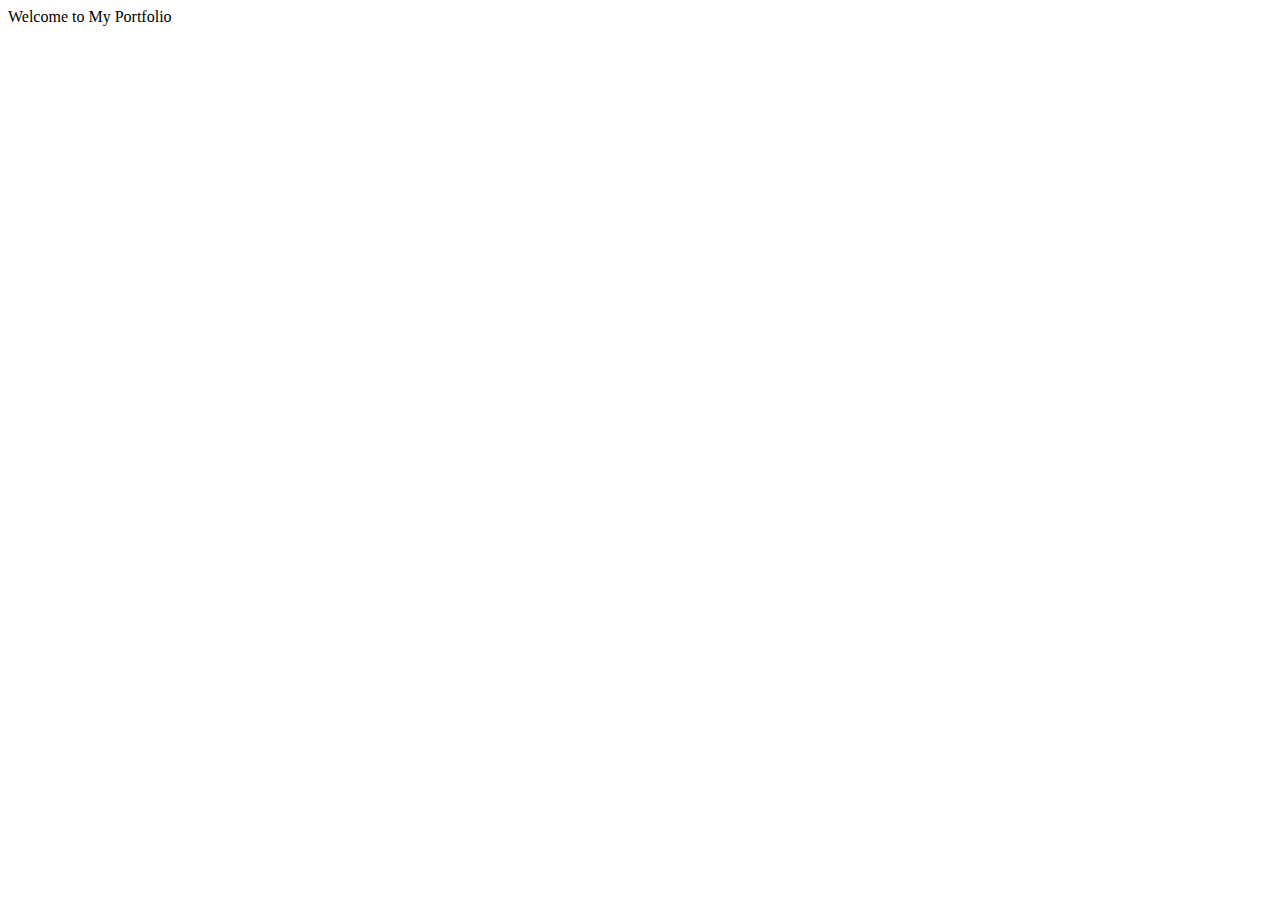
<file: HTML/Test.html>
<!DOCTYPE html>
<html lang="en">
  <head>
    <meta charset="UTF-8" />
    <meta name="viewport" content="width=device-width, initial-scale=1.0" />
    <title>Document</title>
    <style>
      .hero {
        opacity: 0; /* Initially hidden */
        transform: translateY(20px); /* Starts slightly lower */
        transition: opacity 1s ease-out, transform 1s ease-out;
      }

      .hero.show {
        opacity: 1; /* Fully visible */
        transform: translateY(0); /* Moves to its original position */
      }
    </style>
  </head>
  <body>
    <div class="hero">Welcome to My Portfolio</div>

    <script>
      window.onload = function () {
        document.querySelector(".hero").classList.add("show");
      };
    </script>
  </body>
</html>
</file>
